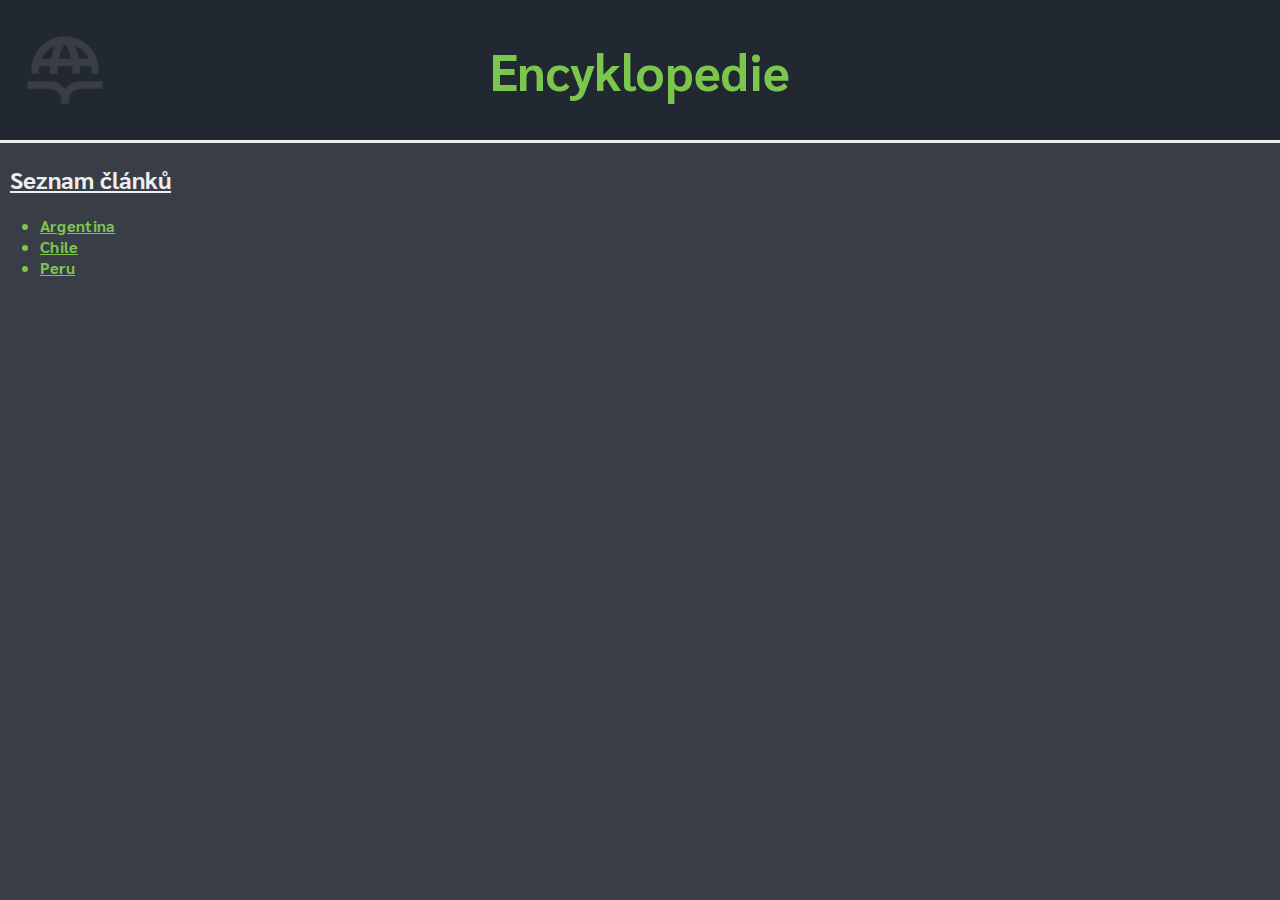
<file: index.html>
<!DOCTYPE html>
<html>
    <head>
        <meta charset='utf-8'>
        <meta http-equiv='X-UA-Compatible' content='IE=edge'>
        <title>Encyclopedia</title>
        <meta name='viewport' content='width=device-width, initial-scale=1'>
        <link rel='stylesheet' type='text/css' media='screen' href='main.css'>
        <link rel='stylesheet' type='text/css' media='screen' href='media-q.css'>
    </head>
   
    <body>
        <header>
            <h1 class="title">Encyklopedie</h1>
        </header>
        <h2>Seznam článků</h2>
        <ul style="margin-top: 0;">
            <li><a href="argentina.html">Argentina</a></li>
            <li><a href="chile.html">Chile</a></li>
            <li><a href="peru.html">Peru</a></li>
        </ul>
    </body>
</html>
</file>
<file: main.css>
@import url('https://fonts.googleapis.com/css2?family=Sarabun:ital,wght@0,100;0,200;0,300;0,400;0,500;0,600;0,700;0,800;1,100;1,200;1,300;1,400;1,500;1,600;1,700;1,800&display=swap');

:root {
	--accentColor: #7bc74d;
	--darkColor2: #222831;
	--darkColor1: #393e46;
    --transparentBG: #222831A0;
	--textColor: rgb(238, 238, 238);
	--font: 'Sarabun';
}

html {
	display: flex;
}
body {
	background-color: var(--darkColor1);
	font-family: var(--font);
	margin: 0;
    height: 100%;
    width: 100%;
    text-align: justify;
}

.InfoBox {
	border: 3px solid var(--accentColor);
	border-left-width: 10px;
	border-radius: 5px;
	background-color: var(--darkColor2);
	margin: 10px;
	padding-right: 10px;
    padding-left: 50px;
	background-image: url(assets/info_icon.png);
	background-repeat: no-repeat;
	background-size: 40px;
	background-position: 8px 8px;
	min-height: 56px;
	justify-content: center;
}

.clearfix::after {
    content: "";
    clear: both;
    display: table;
}

.content{
    display: grid;
    grid-template-columns: 4fr 1fr;
}

/* #region general styles */
p, .text, h1, h2, h3, h4, h5, h6, table, figcaption, pre {
    color: var(--textColor);
}

p, .text, h2, h3, h4, h5, h6, pre {
	margin-left: 10px;
}

h2, h3, h4, h5, h6{
    text-decoration: underline;
}
a, li{
	color: var(--accentColor);
    font-weight: bold;
}

pre{
    font-family: "Sarabun";
}
/* #endregion */
/* #region header styles */
header {
    --bg-size: 90px;
    --bg-offset: 20px 25px;
    --header-height: 100px;
    
    display: flex;
    align-items: center;
    justify-content: center;
    height: var(--header-height);
	
    border-bottom: 3px solid var(--textColor);
	background-color: var(--darkColor2);
	padding-top: 20px;
	padding-bottom: 20px;
	margin-top: 0;

    background-image: url("assets/globe_book.png");
    background-repeat: no-repeat;
    
    background-size: var(--bg-size);
    background-position: var(--bg-offset)
    
}

header h1 {
	margin: 0;
	color: var(--accentColor);
    font-size: 50px;
    cursor: default;
    user-select: none;
}
/* #endregion */
/* #region table styles*/
table {
    width: 100%;
    border-collapse: collapse;
    border-spacing: 0px;
    background-color: var(--darkColor2);
    border-radius: 0 5px 5px 0;
    overflow: hidden;
}
td {
    padding: 8px;
    text-align: left;
}
th {
    padding: 8px;
    text-align: left;
    font-weight: bold;
    color: var(--accentColor);
}

tr {
    border-top: 1px solid var(--textColor);
    border-bottom: 1px solid var(--textColor);
    border-right: 3px solid var(--textColor);
}

tr:last-child {
    border-bottom: 3px solid var(--textColor);
}

tr:first-child {
    border-top: 3px solid var(--textColor);
}
/* #endregion */
/* #region figure styles */

aside .img_container{
    position: sticky;
    top: -70px;
}

aside figure {
	border: 3px solid var(--textColor);
	border-radius: 5px;
	background-color: var(--darkColor2);
	display: inline-block;
	text-align: center;
	padding: 5px;
	margin: 10px;
    position: relative;
    overflow: hidden;
    display: flex;
    flex-direction: column;
    align-items: center;
    max-width: 100%;
}

aside figure:last-child{
    margin-bottom: 0;
}

aside figure span{
    position: absolute;
    bottom: -30px;
    left: 50%;
    transform: translateX(-50%);
    font-size: 14px;
    color: var(--accentColor);
    background-color: var(--transparentBG);
    white-space: nowrap;
    width: 100%;
    padding-bottom: 7px;
    box-sizing: border-box;
    border-bottom-right-radius: 5px;
    border-bottom-left-radius: 5px;
    opacity: 0;
}

aside figure:hover span {
    transition: bottom 0.2s ease-in-out;
    bottom: 0px;
    opacity: 1;
}

aside figure img {
    border-radius: 2px;
    display: block;
    max-width: 100%;
    height: auto;
}

aside {
    display: flex;
    flex-direction: column;
    align-items: flex-start;
    align-items: center;
}
/* #endregion */
/* #region nav styles */

nav {
    display: flex;
    justify-content: center; 
    margin: 0;
    margin-bottom: 50px;

    
    background-color: var(--darkColor2);
}

nav ul {
    padding: 0;
    margin: 0;
    display: flex; 
    width: 100%;
    
    list-style: none;
}

nav > ul li {
    position: relative; 
    flex: 1; 
    text-align: center;

    border-bottom: 2px solid var(--textColor);
    text-align: center;
}
nav li p {
    cursor: default;
}

nav li a, nav li p {
    color: var(--accentColor);
    margin: 0;
    font-weight: bold;
    text-decoration: none;
    display: flex;
    align-items: center;
    justify-content: center;
    text-align: center;
    padding: 5px;
    user-select: none;
}

nav > ul > li:not(:first-child){
    border-left: 1px dashed var(--textColor);
}

/* dropdown default */
nav li ul {
    position: absolute; 
    top: 100%; 
    left: 0;
    display: none; 
    width: 100%; 
    z-index: 10;
    
    background-color: var(--darkColor2); 
    border: 2px solid var(--textColor);
    border-bottom-right-radius: 5px;
    border-bottom-left-radius: 5px;
}

/* dropdown show */
nav li:hover ul {
    display: block; 
}

/* dropdown item */
nav li ul li {
    border-left: none; 
    border-right: none; 
    border-top: none;
}

/* dropdown last item */
nav li ul li:last-child {
   border: none;
   
}

/* #endregion */
/* #region footer styles */
footer {
    background-color: var(--darkColor2);
    margin-top: 20px;
    margin-bottom: 0;
    border-top: 3px solid var(--textColor);
    padding: 20px;
    padding-left: 10px;
    user-select: none;
}

footer pre{
    margin: 3px;
}
/* #endregion */
</file>
<file: media-q.css>
@media(max-width: 1024px) {
    .content{
        display: block;
    }

    p, .text, h2, h3, h4, h5, h6, pre {
        margin-left: 10px;
        margin-right: 10px;
    }

    tr {
        border-top: 1px solid var(--textColor);
        border-bottom: 1px solid var(--textColor);
        border-right: none
    }

    table{
        border-top-right-radius: 0px;
        border-bottom-right-radius: 0px;
    }

    aside {
        display: flex;
        flex-direction: column;
        align-items: start;
    }
    
    aside figure {
        border: 3px solid var(--textColor);
        border-radius: 5px;
        background-color: var(--darkColor2);
        display: flex;
        flex-direction: column;
        text-align: center;
        padding: 5px;
        margin: 10px 0;
        align-items: start;
        width: fit-content;
    }
    
    aside figure img {
        border-radius: 2px;
        display: block;
        max-width: 100%;
        height: auto;
    }

    pre{
        text-wrap: wrap;
        text-align: left;
    }
    
    aside figure span{
        position: absolute;
        bottom: 0px;
        left: 50%;
        transform: translateX(-50%);
        font-size: 14px;
        color: var(--accentColor);
        background-color: var(--transparentBG);
        white-space: nowrap;
        width: 100%;
        padding-bottom: 7px;
        box-sizing: border-box;
        border-bottom-right-radius: 5px;
        border-bottom-left-radius: 5px;
        opacity: 1;
    }

    header {
        background-image: none;
    }

    nav li a, nav li p {
        padding: 10px;
    }
}
</file>
